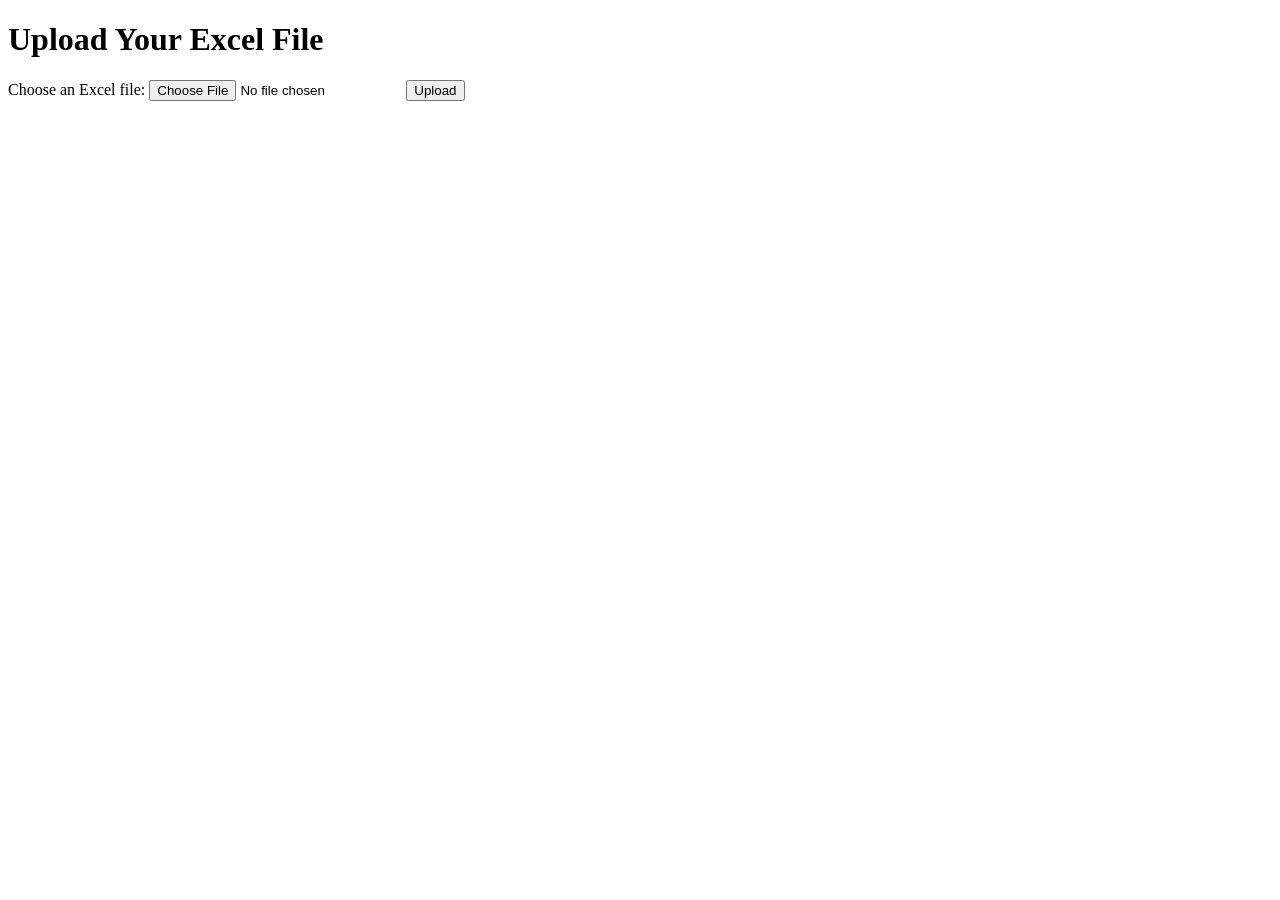
<file: templates/uploader.html>
<!DOCTYPE html>
<html lang="en">
<head>
    <meta charset="UTF-8">
    <meta name="viewport" content="width=device-width, initial-scale=1.0">
    <title>Upload Excel</title>
</head>
<body>
    <h1>Upload Your Excel File</h1>
    <form action="/upload" method="post" enctype="multipart/form-data">
        <label for="file">Choose an Excel file:</label>
        <input type="file" id="file" name="file" accept=".xlsx, .xls" required>
        <button type="submit">Upload</button>
    </form>
</body>
</html>
</file>
